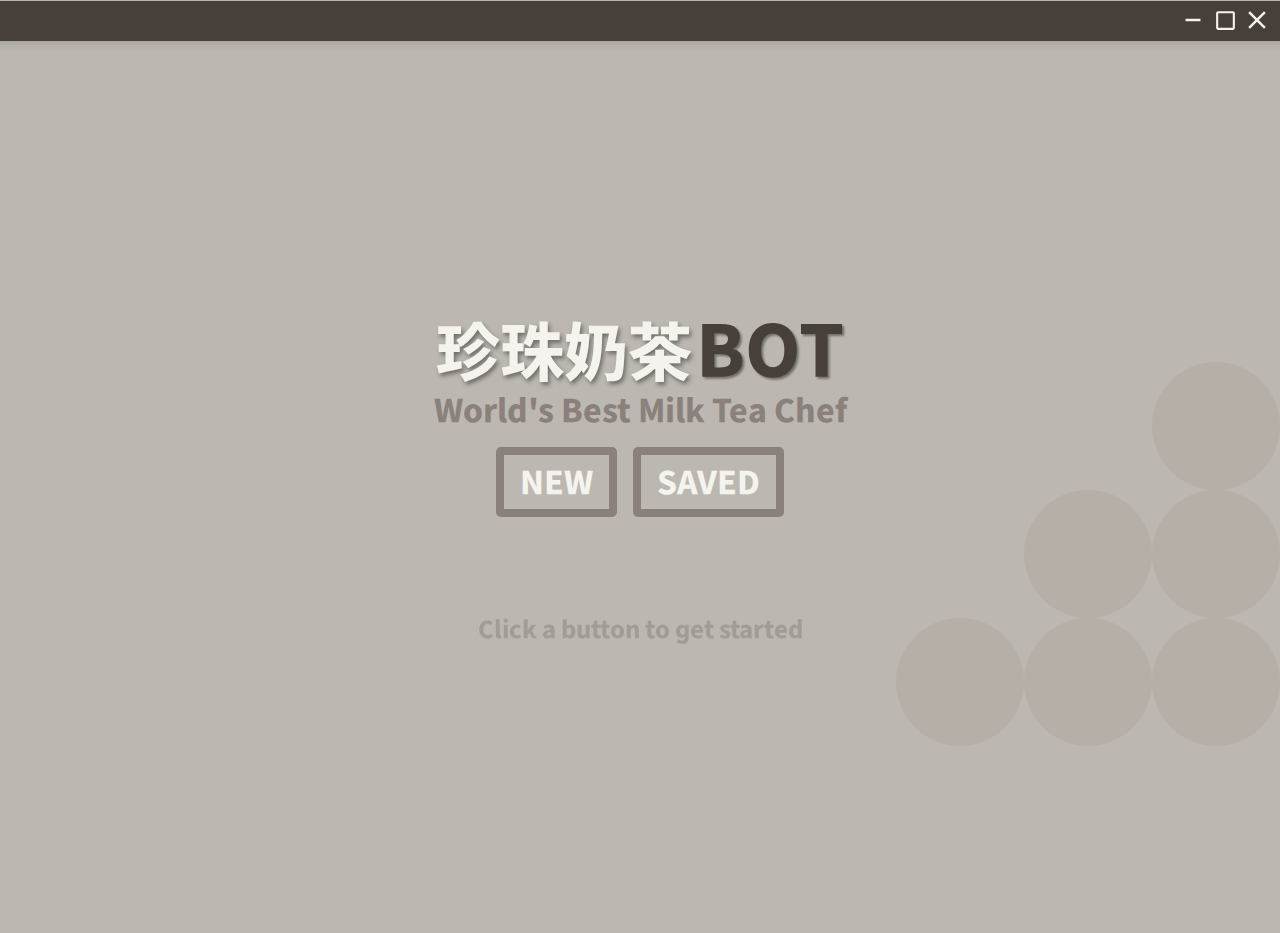
<file: index.html>
<!DOCTYPE html>
<html>
<head>
    <meta charset="UTF-8">
    <meta name="viewport" content="width=device-width, initial-scale=1.0">
    <meta http-equiv="Content-Security-Policy" content="script-src 'self' 'unsafe-inline';" />
    
    <link rel="stylesheet" href="./styles/boba-back.css">
    <link rel="stylesheet" href="./styles/buttons.css">
    <link rel="stylesheet" href="./styles/fonts.css">
    <link rel="stylesheet" href="./styles/style.css">
    <link rel="stylesheet" href="./styles/titlebar.css">

    <link rel="preconnect" href="https://fonts.googleapis.com">
    <link rel="preconnect" href="https://fonts.gstatic.com" crossorigin>
    <link href="https://fonts.googleapis.com/css2?family=Chiron+Hei+HK:ital,wght@0,200..900;1,200..900&display=swap" rel="stylesheet">
</head>
<body>
    <div class="titlebar">
        <div class="control-container" style="margin-top: .25rem;">
            <img class="win-control" src="./assets/minimize.svg" alt="Minimize">
            <img class="win-control" src="./assets/maximize.svg" alt="Maximize" style="width: 25px; height: 25px; margin-bottom: 2px;">
            <img class="win-control" src="./assets/close.svg" alt="Close">
        </div>
    </div>
    <div class="container">
        <div>
            <div class="title1">珍珠奶茶</div>
            <div class="title2">BOT</div>
        </div>
        <div class="subtitle">World's Best Milk Tea Chef</div>
        <br>
        <div class="button-container">
            <div id="new" class="button">NEW</div>
            <div id="saved" class="button">SAVED</div>
        </div>
        <br>
        <div class="instruction">Click a button to get started</div>
    </div>
    <div style="position: absolute; margin-top: 2rem; right: 0;">
            <div class="boba-container">
                <div class="boba-back" style="top: 0; right: 0;"></div>
                <div class="boba-back" style="top: 8rem; right: 8rem;"></div>
                <div class="boba-back" style="top: 8rem; right: 0;"></div>
                <div class="boba-back" style="top: 16rem; right: 16rem;"></div>
                <div class="boba-back" style="top: 16rem; right: 8rem;"></div>
                <div class="boba-back" style="top: 16rem; right: 0;"></div>
            </div>
    </div>
    <script src="./scripts/window-controls.js"></script>
    <script src="./scripts/navigation.js"></script>
</body>
</file>
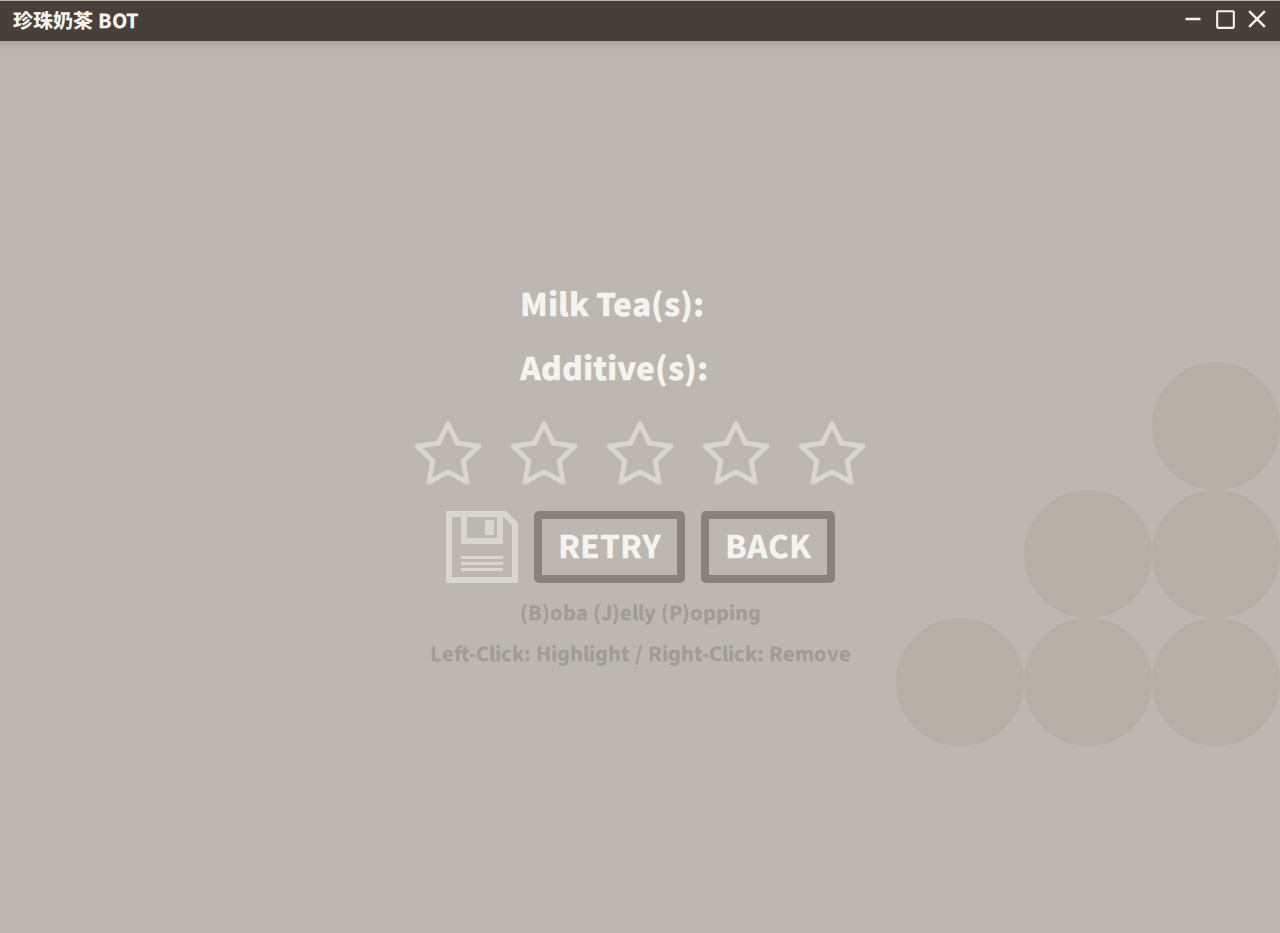
<file: pages/new.html>
<!DOCTYPE html>
<html>
<head>
    <meta charset="UTF-8">
    <meta name="viewport" content="width=device-width, initial-scale=1.0">
    <meta http-equiv="Content-Security-Policy" content="script-src 'self' 'unsafe-inline';" />
    
    <link rel="stylesheet" href="../styles/boba-back.css">
    <link rel="stylesheet" href="../styles/buttons.css">
    <link rel="stylesheet" href="../styles/fonts.css">
    <link rel="stylesheet" href="../styles/gen.css">
    <link rel="stylesheet" href="../styles/style.css">
    <link rel="stylesheet" href="../styles/titlebar.css">

    <link rel="preconnect" href="https://fonts.googleapis.com">
    <link rel="preconnect" href="https://fonts.gstatic.com" crossorigin>
    <link href="https://fonts.googleapis.com/css2?family=Chiron+Hei+HK:ital,wght@0,200..900;1,200..900&display=swap" rel="stylesheet">
</head>
<body>
    <div class="titlebar">
        <div class="titlebarHeader">珍珠奶茶 BOT</div>
        <div class="control-container">
            <img class="win-control" src="../assets/minimize.svg" alt="Minimize">
            <img class="win-control" src="../assets/maximize.svg" alt="Maximize" style="width: 25px; height: 25px; margin-bottom: 2px;">
            <img class="win-control" src="../assets/close.svg" alt="Close">
        </div>
    </div>
    <div class="container">
        <div class="gen-container">
            <div class="gen-header"><b>Milk Tea(s):</b></div>
            <div id="gen-1" class="gen-content"></div>
            <div id="gen-2" class="gen-content"></div>
            <br>
            <div class="gen-header"><b>Additive(s):</b></div>
            <div id="gen-3" class="gen-content"></div>
            <div id="gen-4" class="gen-content"></div>
        </div>
        <br>
        <div class="star-container">
            <img class="star" src="../assets/star-empty.png" data-index="1"/>
            <img class="star" src="../assets/star-empty.png" data-index="2"/>
            <img class="star" src="../assets/star-empty.png" data-index="3"/>
            <img class="star" src="../assets/star-empty.png" data-index="4"/>
            <img class="star" src="../assets/star-empty.png" data-index="5"/>
        </div>
        <br>
        <div class="button-container">
            <img id="save" class="save" src="../assets/save.png" alt="Save"v>
            <div id="retry-new" class="button" onclick="location.reload()">RETRY</div>
            <div id="back" class="button">BACK</div>
        </div>
        <br>
        <div class="map">(B)oba (J)elly (P)opping</div>
        <br>
        <div class="map">Left-Click: Highlight / Right-Click: Remove</div>
    </div>
    <div style="position: absolute; margin-top: 2rem; right: 0;">
            <div class="boba-container">
                <div class="boba-back" style="top: 0; right: 0;"></div>
                <div class="boba-back" style="top: 8rem; right: 8rem;"></div>
                <div class="boba-back" style="top: 8rem; right: 0;"></div>
                <div class="boba-back" style="top: 16rem; right: 16rem;"></div>
                <div class="boba-back" style="top: 16rem; right: 8rem;"></div>
                <div class="boba-back" style="top: 16rem; right: 0;"></div>
            </div>
    </div>
    <script src="../scripts/gen-new.js"></script>
    <script src="../scripts/navigation.js"></script>
    <script src="../scripts/review.js"></script>
    <script src="../scripts/window-controls.js"></script>
</body>
</file>
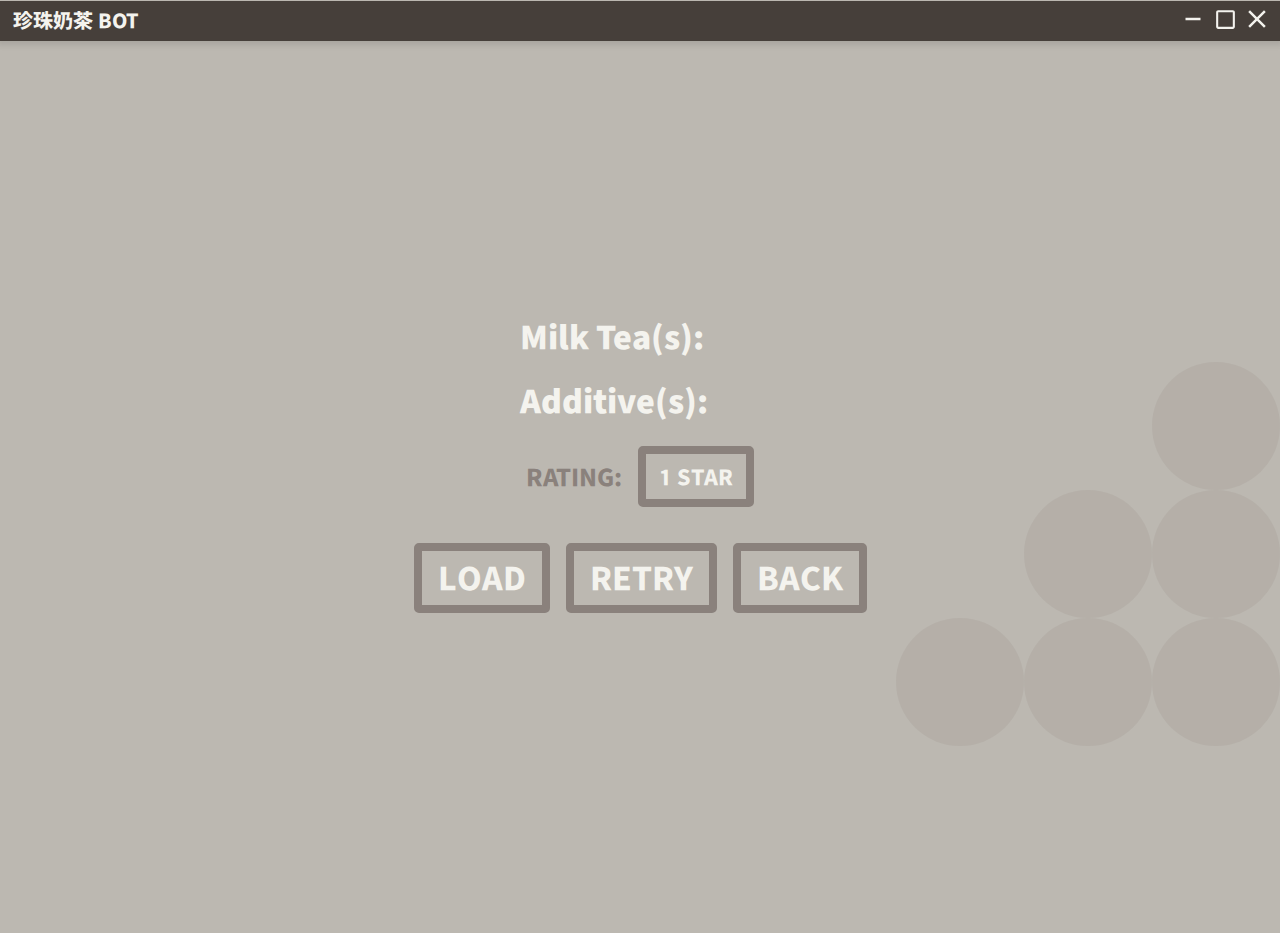
<file: pages/saved.html>
<!DOCTYPE html>
<html>
<head>
    <meta charset="UTF-8">
    <meta name="viewport" content="width=device-width, initial-scale=1.0">
    <meta http-equiv="Content-Security-Policy" content="script-src 'self' 'unsafe-inline';" />
    
    <link rel="stylesheet" href="../styles/boba-back.css">
    <link rel="stylesheet" href="../styles/buttons.css">
    <link rel="stylesheet" href="../styles/fonts.css">
    <link rel="stylesheet" href="../styles/gen.css">
    <link rel="stylesheet" href="../styles/style.css">
    <link rel="stylesheet" href="../styles/titlebar.css">

    <link rel="preconnect" href="https://fonts.googleapis.com">
    <link rel="preconnect" href="https://fonts.gstatic.com" crossorigin>
    <link href="https://fonts.googleapis.com/css2?family=Chiron+Hei+HK:ital,wght@0,200..900;1,200..900&display=swap" rel="stylesheet">
</head>
<body>
    <div class="titlebar">
        <div class="titlebarHeader">珍珠奶茶 BOT</div>
        <div class="control-container">
            <img class="win-control" src="../assets/minimize.svg" alt="Minimize">
            <img class="win-control" src="../assets/maximize.svg" alt="Maximize" style="width: 25px; height: 25px; margin-bottom: 2px;">
            <img class="win-control" src="../assets/close.svg" alt="Close">
        </div>
    </div>
    <div class="container">
        <div class="gen-container">
            <div class="gen-header"><b>Milk Tea(s):</b></div>
            <div id="gen-1" class="gen-content"></div>
            <div id="gen-2" class="gen-content"></div>
            <br>
            <div class="gen-header"><b>Additive(s):</b></div>
            <div id="gen-3" class="gen-content"></div>
            <div id="gen-4" class="gen-content"></div>
        </div>
        <br>
        <div style="display:flex; gap:1rem; align-items:center;">
            <label for="rating-select" class="rating-label">RATING:</label>
            <select id="rating-select" class="rating-select">
                <center>
                    <option value="1" class="rating-option">1 STAR</option>
                    <option value="2" class="rating-option">2 STAR</option>
                    <option value="3" class="rating-option">3 STAR</option>
                    <option value="4" class="rating-option">4 STAR</option>
                    <option value="5" class="rating-option">5 STAR</option>
                </center>
            </select>
        </div>
        <br><br>
        <div class="button-container">
            <button id="load-saved" class="button">LOAD</button>
            <div id="retry-saved" class="button">RETRY</div>
            <div id="back-saved" class="button">BACK</div>
        </div>
        <br>
    </div>
    <div style="position: absolute; margin-top: 2rem; right: 0;">
            <div class="boba-container">
                <div class="boba-back" style="top: 0; right: 0;"></div>
                <div class="boba-back" style="top: 8rem; right: 8rem;"></div>
                <div class="boba-back" style="top: 8rem; right: 0;"></div>
                <div class="boba-back" style="top: 16rem; right: 16rem;"></div>
                <div class="boba-back" style="top: 16rem; right: 8rem;"></div>
                <div class="boba-back" style="top: 16rem; right: 0;"></div>
            </div>
    </div>
    <script src="../scripts/saved.js"></script>
    <script src="../scripts/window-controls.js"></script>
    <script src="../scripts/navigation.js"></script>
    <!-- Temporary debug helper: logs the element under the pointer and highlights it briefly. Remove after debugging. -->
    <script>
     /*   document.addEventListener('pointerdown', function(e){
            try {
                const el = document.elementFromPoint(e.clientX, e.clientY);
                console.log('[DEBUG CLICK SAVED] coords:', e.clientX, e.clientY, 'event.target:', e.target, 'elementFromPoint:', el);
                if (el && el.style) {
                    // highlight the element under pointer so user can see what's intercepting clicks
                    const prevOutline = el.style.outline;
                    el.style.outline = '3px solid rgba(255,0,0,0.85)';
                    setTimeout(() => { el.style.outline = prevOutline; }, 2500);
                }
            } catch (err) {
                console.error('Debug click error:', err);
            }
        }, true); */
    </script>
</body>
</file>
<file: styles/boba-back.css>
.boba-back {
    background-color: #8A817C;
    display: inline-block;
    position: absolute;
    height: 8rem;
    width: 8rem;
    border-radius: 100px;
    opacity: 0.15;
  /* Make decorative elements ignore pointer events so they don't block UI controls */
  pointer-events: none;
  z-index: 0;
}

.boba-container {
  width: 25rem;
  height: 15rem;
}

/* Make the container itself ignore pointer events so it doesn't block UI controls */
.boba-container {
  pointer-events: none;
}
</file>
<file: styles/buttons.css>
@media (max-width: 600px) {
    .button {
        font-size: 1.5rem;
        padding: 0.4rem 0.8rem;
    }

    .button-container {
        gap: 0.5rem;
    }
}

.button {
    border: solid .5rem #8A817C;
    display: inline-block;
    background-color: #BCB8B1;
    color: #F4F3EE;
    padding: 0.5rem 1rem;
    font-family: "Chiron Hei HK", sans-serif;
    font-optical-sizing: auto;
    font-weight: 800;
    font-size: 2rem;
    font-style: normal;
    text-align: center;
    text-decoration: none;
    border-radius: 5px;
    transition: background-color 0.3s, color 0.3s, border 0.3s;
    cursor: pointer;
    /* ensure buttons are above decorative elements and can receive clicks */
    position: relative;
    z-index: 20;
    pointer-events: auto;
}

.button:hover {
    border: solid .5rem #463F3A;
    background-color: #E0AFA0;
    color: #463F3A;
}

.button-container {
    display: flex;
    gap: 1rem;
}

/* Ensure the whole button container is above decorative elements */
.button-container {
    position: relative;
    z-index: 1000;
}
</file>
<file: styles/fonts.css>
@media (max-width: 600px) {
    .instruction { font-size: 1.2rem; }

    .subtitle { font-size: 1.5rem; }

    .title1 { font-size: 3rem; }

    .title2 { font-size: 3.5rem; }
}

.instruction {
    animation: introColor 2s ease-in-out infinite;
    color:#8A817C;
    display: inline-block;
    font-family: "Chiron Hei HK", sans-serif;
    font-optical-sizing: auto;
    font-weight: 800;
    font-size: 1.5rem;
    font-style: normal;
    margin-top: 5rem;
    opacity: .5;
}

@keyframes introColor {
    0% { color: #8A817C; }
    50% { color: #F4F3EE; }
    100% { color: #8A817C; }
}

.map {
    color:#8A817C;
    display: inline-block;
    font-family: "Chiron Hei HK", sans-serif;
    font-optical-sizing: auto;
    font-weight: 800;
    font-size: 1.25rem;
    font-style: normal;
    opacity: .5;
}

.rating-label {
    color:#8A817C;
    display: inline-block;
    font-family: "Chiron Hei HK", sans-serif;
    font-optical-sizing: auto;
    font-weight: 800;
    font-size: 1.5rem;
    font-style: normal;
}

.rating-option {
    font-family: "Chiron Hei HK", sans-serif;
    font-optical-sizing: auto;
    font-weight: 800;
    font-size: 1.25rem;
    font-style: normal;
}

.subtitle {
    color:#8A817C;
    display: inline-block;
    font-family: "Chiron Hei HK", sans-serif;
    font-optical-sizing: auto;
    font-weight: 800;
    font-size: 2rem;
    font-style: normal;
}

.title1 {
    color:#F4F3EE;
    display: inline-block;
    filter: drop-shadow(2px 3px 2px rgba(0, 0, 0, 0.4));
    font-family: "Chiron Hei HK", sans-serif;
    font-optical-sizing: auto;
    font-weight: 800;
    font-size: 4rem;
    font-style: normal;

}

.title2 {
    color:#463F3A;
    display: inline-block;
    filter: drop-shadow(2px 2px 1px rgba(0, 0, 0, 0.4));
    font-family: "Chiron Hei HK", sans-serif;
    font-optical-sizing: auto;
    font-weight: 800;
    font-size: 4.5rem;
    font-style: normal;

}
</file>
<file: styles/style.css>
::selection {
    background: #E0AFA0; /* Highlight background color */
    color: #463F3A;      /* Text color */
}

body {
    background-color: #BCB8B1;
    padding: 0;
    font-family: Arial, sans-serif;
    min-height: 100vh;
    display: flex;
    flex-direction: column;
    justify-content: center;
    align-items: center;
    box-sizing: border-box;
    overflow: hidden;
}

.container {
    display: flex;
    flex-direction: column;
    justify-content: center;
    align-items: center;
    height: 100vh;
    margin-top: -1rem;
}

/* Larger custom dropdown arrow for select elements */

select {
    -webkit-appearance: none;
    -moz-appearance: none;
    appearance: none;
    padding: 0.6rem 0.8rem; /* slightly larger padding for bigger font */
    font-size: 1.35rem; /* increased font size for dropdown */
    font-family: "Chiron Hei HK", sans-serif;
    font-optical-sizing: auto;
    font-weight: 800;
    font-style: normal;
    color: #F4F3EE; /* match button text color */
    background-color: #BCB8B1;
    border: 2px solid #8A817C;
    border-radius: 4px;
    cursor: pointer;
    /* removed custom arrow (no background image) */
    background-image: none;
    /* center text inside select */
    text-align: center;
    text-align-last: center; /* for many browsers */
    transition: background-color 0.3s, color 0.3s, border 0.3s;
}
 
/* Ensure the rating-select variant uses the larger arrow and spacing too */
.rating-select {
    padding: 0.6rem 0.8rem;
    text-align: center;
    text-align-last: center;
    font-size: 1.35rem;
    font-family: "Chiron Hei HK", sans-serif;
    font-optical-sizing: auto;
    font-weight: 800;
    font-style: normal;
    color: #F4F3EE;
    background-image: none;
    transition: background-color 0.3s, color 0.3s, border 0.3s;
}

/* Match .button hover behavior for selects */
select:hover,
.rating-select:hover {
    border: solid .5rem #463F3A;
    background-color: #E0AFA0;
    color: #463F3A;
}

/* Ensure option text is centered in the dropdown list */
select option {
    text-align: center;
}

/* small tweak for focus */
select:focus {
    outline: none;
    box-shadow: 0 0 0 3px rgba(224,175,160,0.25);
}
</file>
<file: styles/titlebar.css>
.control-container {
    position: absolute;
    right: .5rem;
    margin-top: -1.75rem;
}

.win-control {
    cursor: pointer;
    display: inline-block;
    width: 30px;
    height: 30px;
}

.titlebar {
  width: 101.75%;
  height: 40px;
  background-color: #463F3A;
  box-shadow: 0 4px 6px rgba(0, 0, 0, 0.1);
  margin-top: -.45rem;
    -webkit-app-region: drag; 
}

.titlebarHeader {
    color:#F4F3EE;
    display: inline-block;
    font-family: "Chiron Hei HK", sans-serif;
    font-optical-sizing: auto;
    font-weight: 800;
    font-size: 1.25rem;
    font-style: normal;
    margin-top: .5rem;
    margin-left: 1rem;

}

/* Make common interactive elements inside the titlebar and nearby areas clickable
     even when the titlebar is set to drag. This ensures select dropdowns, buttons,
     inputs, and other controls receive pointer events and are not dragged. */
.titlebar select,
.titlebar button,
.control-container select,
.control-container button,
select,
button,
input,
.button,
.gen-content {
    -webkit-app-region: no-drag;
}

/* Ensure window control icons are clickable (not part of the draggable region) */
.win-control {
    -webkit-app-region: no-drag;
    z-index: 3000;
    position: relative;
}

/* Ensure selects and buttons render above decorative background bubbles */
select,
.button,
.gen-content {
    z-index: 2000;
    position: relative;
}
</file>
<file: styles/gen.css>
.gen-container {
    width: 15rem;
}


.gen-content {
    border: 2px solid transparent;
    color:#8A817C;
    cursor: pointer;
    font-family: "Chiron Hei HK", sans-serif;
    font-optical-sizing: auto;
    font-weight: 800;
    font-size: 1.75rem;
    font-style: normal;
    opacity: .75;
    transition: color 0.2s ease;
}

.gen-content.selected {
    color:#463F3A;
    cursor: pointer;
    opacity: 1;
}

.gen-content:hover {
    opacity: 1;
}

.gen-header {
    color:#F4F3EE;
    font-family: "Chiron Hei HK", sans-serif;
    font-optical-sizing: auto;
    font-weight: 800;
    font-size: 2rem;
    font-style: normal;
}

.rating-select {
    font-family: "Chiron Hei HK", sans-serif;
    font-optical-sizing: auto;
    font-weight: 800;
    font-size: 1.25rem;
    font-style: normal;
    background-color: #BCB8B1;
    color: #463F3A;
    border: solid .5rem #8A817C;
    border-radius: 5px;
    padding: 0.25rem 0.5rem;
    cursor: pointer;
    /* ensure the select is above decorative elements and can receive clicks */
    position: relative;
    z-index: 20;
}

.save {
    width: 4.5rem;
    height: 4.5rem;
    cursor: pointer;
    display: inline-block;
    opacity: .5;
    position: relative;
    z-index: 20;
    pointer-events: auto;
}

.save:hover {
    opacity: .75;
}

.star {
    width: 5rem;
    height: 5rem;
    cursor: pointer;
    display: inline-block;
    opacity: .5;
    /* ensure stars are on top of decorative elements and can receive pointer events */
    position: relative;
    z-index: 10;
}

.star.filled {
    content: url('../assets/star-full.png');
    filter: drop-shadow(0 3px 2px #323232);
    opacity: 1;
}

.star:hover {
    content: url('../assets/star-full.png');
    opacity: 1;
}

.star-container {
    display: flex;
    gap: 1rem;
}
</file>
